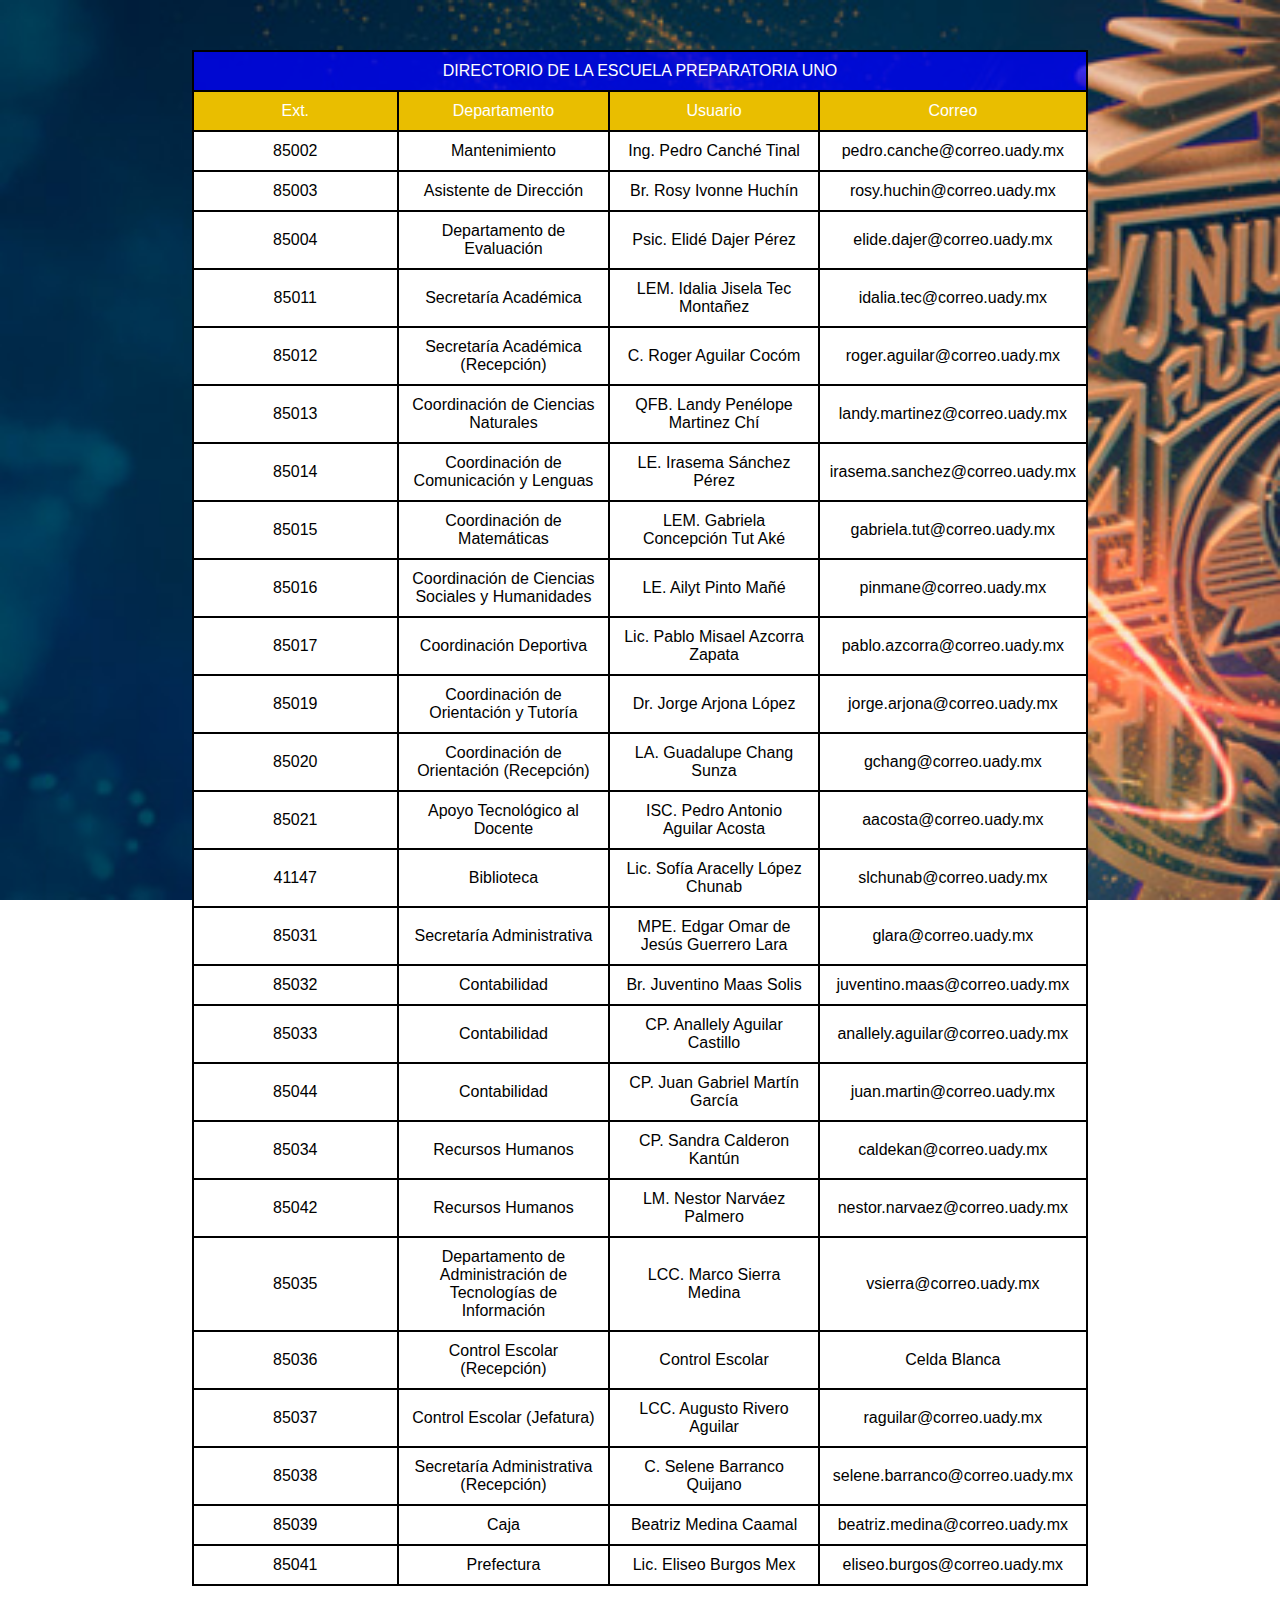
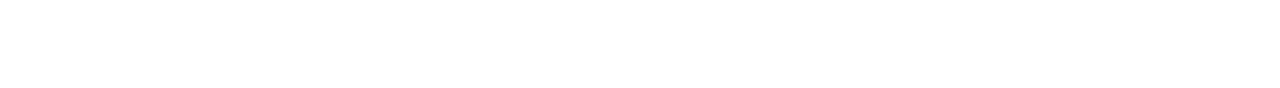
<file: directorio/index.html>
<!DOCTYPE html>
<html lang="es">
<head>
  <meta charset="UTF-8">
  <meta name="viewport" content="width=device-width, initial-scale=1.0">
  <link rel="stylesheet" href="style/style.css">
</head>
<body>

  <table>
    <tr class="fila-azul">
      <td colspan="4">DIRECTORIO DE LA ESCUELA PREPARATORIA UNO</td>
    </tr>
    <tr class="fila-amarilla">
      <td>Ext.</td>
      <td>Departamento</td>
      <td>Usuario</td>
      <td>Correo</td>
    </tr>
    <tr>
        <td>85002</td>
        <td>Mantenimiento</td>
        <td>Ing. Pedro Canché Tinal	</td>
        <td>pedro.canche@correo.uady.mx</td>
      </tr>
      <tr>
        <td>85003</td>
        <td>Asistente de Dirección</td>
        <td>Br. Rosy Ivonne Huchín</td>
        <td>rosy.huchin@correo.uady.mx</td>
      </tr>
      <tr>
        <td>85004</td>
        <td>Departamento de Evaluación</td>
        <td>Psic. Elidé Dajer Pérez</td>
        <td>elide.dajer@correo.uady.mx</td>
      </tr>
      <tr>
        <td>85011</td>
        <td>Secretaría Académica</td>
        <td>LEM. Idalia Jisela Tec Montañez</td>
        <td>idalia.tec@correo.uady.mx</td>
      </tr>
      <tr>
        <td>85012</td>
        <td>Secretaría Académica (Recepción)</td>
        <td>C. Roger Aguilar Cocóm</td>
        <td>roger.aguilar@correo.uady.mx</td>
      </tr>
      <tr>
        <td>85013</td>
        <td>Coordinación de Ciencias Naturales</td>
        <td>QFB. Landy Penélope Martinez Chí</td>
        <td>landy.martinez@correo.uady.mx</td>
      </tr>
      <tr>
        <td>85014</td>
        <td>Coordinación de Comunicación y Lenguas</td>
        <td>LE. Irasema Sánchez Pérez</td>
        <td>irasema.sanchez@correo.uady.mx</td>
      </tr>
      <tr>
        <td>85015</td>
        <td>Coordinación de Matemáticas</td>
        <td>LEM. Gabriela Concepción Tut Aké</td>
        <td>gabriela.tut@correo.uady.mx</td>
      </tr>
      <tr>
        <td>85016</td>
        <td>Coordinación de Ciencias Sociales y Humanidades</td>
        <td>LE. Ailyt Pinto Mañé</td>
        <td>pinmane@correo.uady.mx</td>
      </tr>
      <tr>
        <td>85017</td>
        <td>Coordinación Deportiva</td>
        <td>Lic. Pablo Misael Azcorra Zapata</td>
        <td>pablo.azcorra@correo.uady.mx</td>
      </tr>
      <tr>
        <td>85019</td>
        <td>Coordinación de Orientación y Tutoría</td>
        <td>Dr. Jorge Arjona López</td>
        <td>jorge.arjona@correo.uady.mx</td>
      </tr>
      <tr>
        <td>85020</td>
        <td>Coordinación de Orientación (Recepción)</td>
        <td>LA. Guadalupe Chang Sunza</td>
        <td>gchang@correo.uady.mx</td>
      </tr>
      <tr>
        <td>85021</td>
        <td>Apoyo Tecnológico al Docente</td>
        <td>ISC. Pedro Antonio Aguilar Acosta</td>
        <td>aacosta@correo.uady.mx</td>
      </tr>
      <tr>
        <td>41147</td>
        <td>Biblioteca</td>
        <td>Lic. Sofía Aracelly López Chunab</td>
        <td>slchunab@correo.uady.mx</td>
      </tr>
      <tr>
        <td>85031</td>
        <td>Secretaría Administrativa</td>
        <td>MPE. Edgar Omar de Jesús Guerrero Lara</td>
        <td>glara@correo.uady.mx</td>
      </tr>
      <tr>
        <td>85032</td>
        <td>Contabilidad</td>
        <td>Br. Juventino Maas Solis</td>
        <td>juventino.maas@correo.uady.mx</td>
      </tr>
      <tr>
        <td>85033</td>
        <td>Contabilidad</td>
        <td>CP. Anallely Aguilar Castillo</td>
        <td>anallely.aguilar@correo.uady.mx</td>
      </tr>
      <tr>
        <td>85044</td>
        <td>Contabilidad</td>
        <td>CP. Juan Gabriel Martín García</td>
        <td>juan.martin@correo.uady.mx</td>
      </tr>
      <tr>
        <td>85034</td>
        <td>Recursos Humanos</td>
        <td>CP. Sandra Calderon Kantún</td>
        <td>caldekan@correo.uady.mx</td>
      </tr>
      <tr>
        <td>85042</td>
        <td>Recursos Humanos</td>
        <td>LM. Nestor Narváez Palmero</td>
        <td>nestor.narvaez@correo.uady.mx</td>
      </tr>
      <tr>
        <td>85035</td>
        <td>Departamento de Administración de Tecnologías de Información</td>
        <td>LCC. Marco Sierra Medina</td>
        <td>vsierra@correo.uady.mx</td>
      </tr>
      <tr>
        <td>85036</td>
        <td>Control Escolar (Recepción)</td>
        <td>Control Escolar</td>
        <td>Celda Blanca</td>
      </tr>
      <tr>
        <td>85037</td>
        <td>Control Escolar (Jefatura)</td>
        <td>LCC. Augusto Rivero Aguilar</td>
        <td>raguilar@correo.uady.mx</td>
      </tr>
      <tr>
        <td>85038</td>
        <td>Secretaría Administrativa (Recepción)</td>
        <td>C. Selene Barranco Quijano</td>
        <td>selene.barranco@correo.uady.mx</td>
      </tr>
      <tr>
        <td>85039</td>
        <td>Caja</td>
        <td>Beatriz Medina Caamal</td>
        <td>beatriz.medina@correo.uady.mx</td>
      </tr>
      <tr>
        <td>85041</td>
        <td>Prefectura</td>
        <td>Lic. Eliseo Burgos Mex</td>
        <td>eliseo.burgos@correo.uady.mx</td>
      </tr>
  </table>
  <p class="texto-final">© Todos los Derechos Reservados Escuela Preparatoria Uno, UADY 2023. Esta página puede ser reproducida con fines no lucrativos, 
    siempre y cuando no se mutile, se cite la fuente completa y su dirección electrónica, de otra forma requiere permiso previo por 
    escrito de la institución.</p>
</body>
</html>
</file>
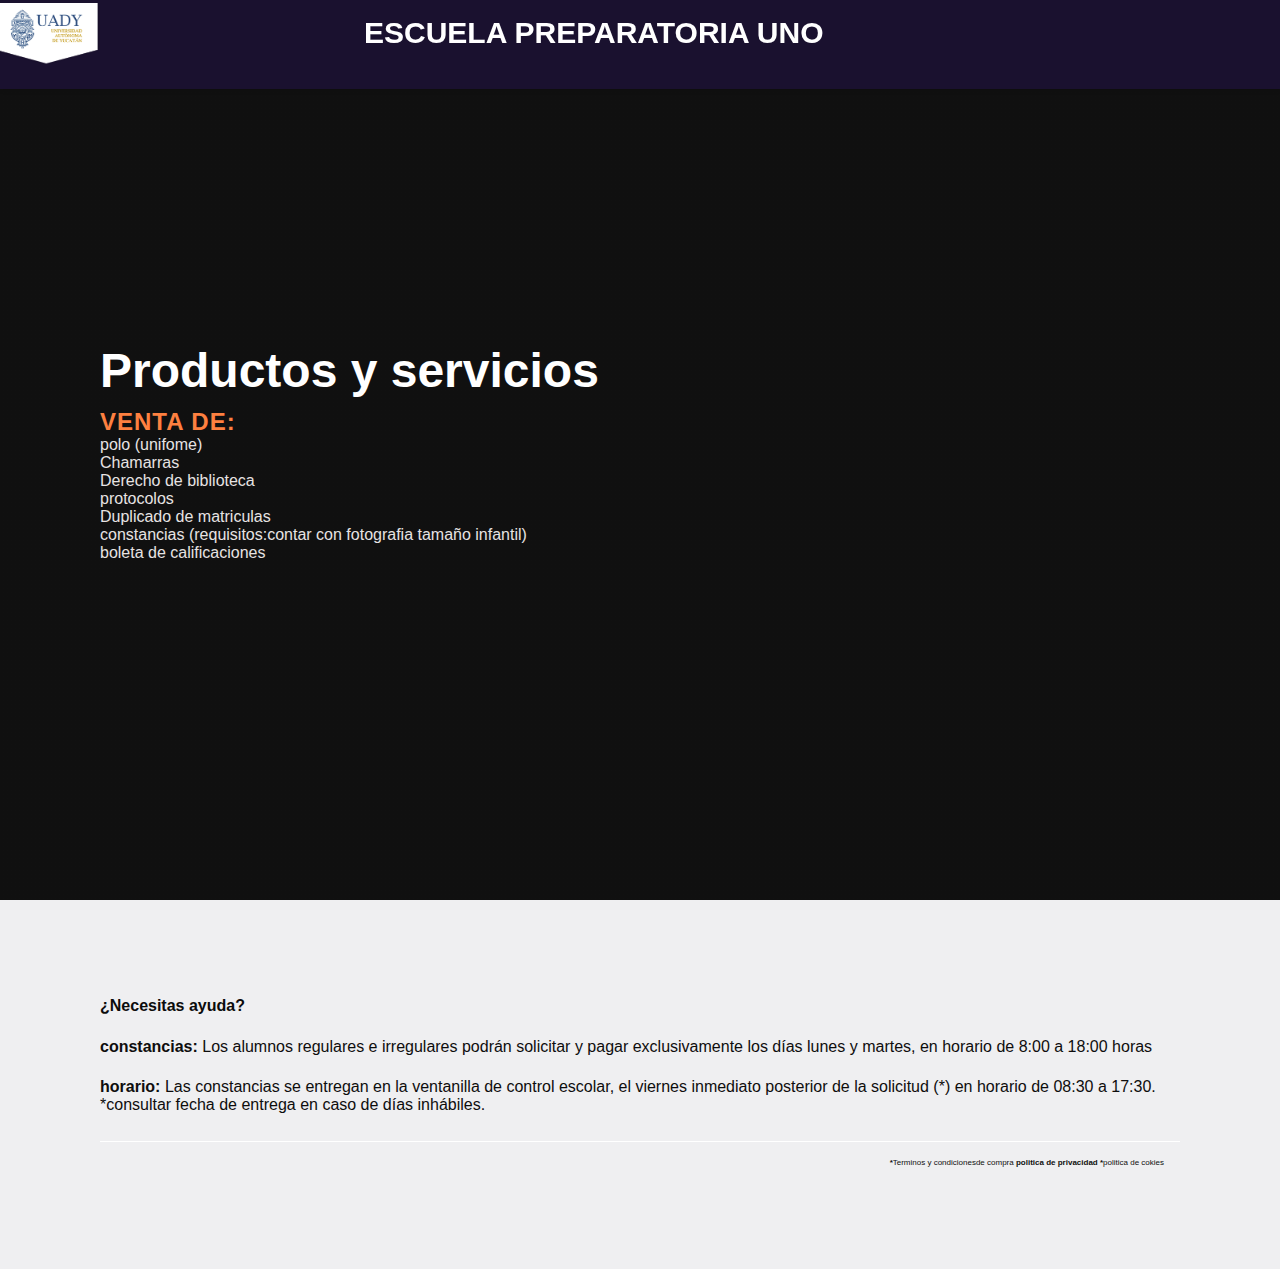
<file: tramites/tramite3/index.html>
<!DOCTYPE html>
<html lang="ES-MX">
    <head>
        <meta charset="utf-8">
        <title>Escuela preparatoria uno</title>
        <meta name="keywords" content="index,uady,rudy">
        <meta name="author" content="Evelyn Roura">
    <meta name="viewport" content="width=device-width,initial-scales=1.0">
    <link rel="stylesheet" type="text/css" href="css/style.css">
    
</head>

<body>
    <main>
    <nav>
        <a href="#" class="logo"><i class='bx bx-play'><img src="img/uady-escudo.png" alt="Prepa uno">
        </div></i>Escuela preparatoria uno</a>
        <div class="toggle" onclick="toggleMenu();"></div>
    </nav>

    <section id="home">
        <div class="home-text">
            <h1>Productos y servicios</h1>
            <h2>venta de:</h2>
        <ul>
            <li><a href="">polo (unifome)</a></li>
            <li><a href="">Chamarras</a></li>
            <li><a href="">Derecho de biblioteca</a></li>
            <li><a href="">protocolos</a></li>
            <li><a href="">Duplicado de matriculas</a></li>
            <li><a href="">constancias (requisitos:contar con fotografia tamaño infantil)</a></li>
            <li><a href="">boleta de calificaciones</a></li>
        </ul>
</section>
<section class="footer">
    
    <div class="box-container">

        <div class="box">
            <h3>¿Necesitas ayuda?</h3>
                <a href=""><b>constancias:</b>
                Los alumnos regulares e irregulares podrán solicitar y pagar exclusivamente los días lunes y martes, en horario de 8:00 a 18:00 horas</a>
                <a href=""><b>horario:</b>
                    Las constancias se entregan en la ventanilla de control escolar, el viernes inmediato posterior de la solicitud (*) en horario de 08:30 a 17:30.
                    *consultar fecha de entrega en caso de días inhábiles. </a>
       <h1 class="credit" id="hhh"> <b>*</b>Terminos y condicionesde compra </b><b> politica de privacidad </b><b>*</b>politica de cokies</h1>
 </section>
</main>  
</body>

</html>
</file>
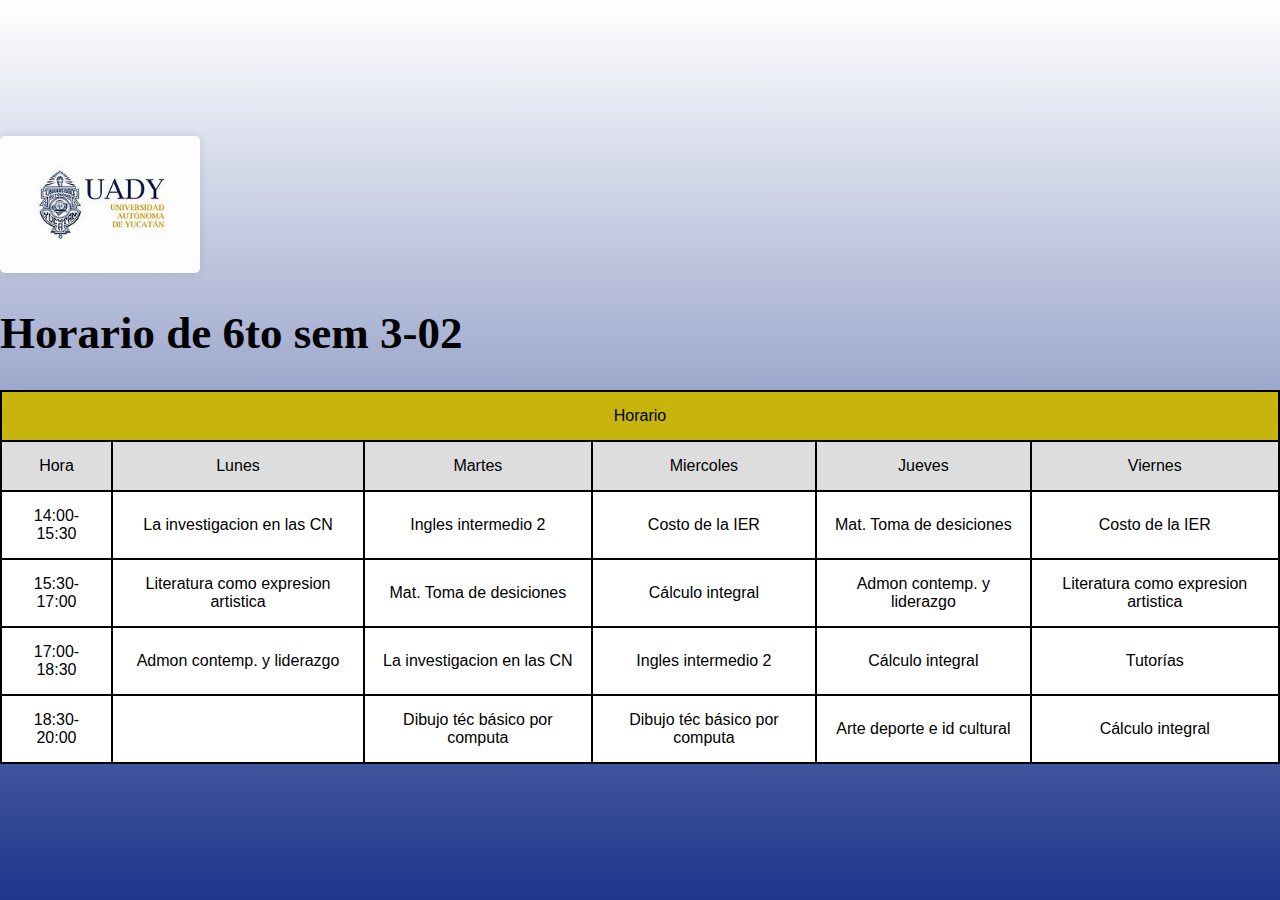
<file: Horario/horario.html>
<!DOCTYPE html>
<html>
<head>
  <meta charset="utf-8">
  <meta name="WilliamB" content="width=device-width, initial-scale=1.0">
 <title>horario escolar</title>
 <link rel="stylesheet" type="text/css" href="css/style.css">
</head>
<body>
  <div class="container">
    <img src="img/uadyl.jpg" alt="logo">
    <h1>Horario de 6to sem               3-02</h1>
<table>
    <tr>
      <td colspan="6">Horario</td>      
    </tr>
    <tr>
      <td>Hora</td>
      <td>Lunes</td>
      <td>Martes</td>
      <td>Miercoles</td>
      <td>Jueves</td>
      <td>Viernes</td>
    </tr>
    <tr>
      <td>14:00-15:30</td>
      <td>La investigacion en las 
          CN</td>
      <td>Ingles intermedio 2</td>
      <td>Costo de la IER</td>
      <td>Mat. Toma de 
          desiciones</td>
      <td>Costo de la IER</td>
    </tr>
    <tr>
      <td>15:30-17:00</td>
      <td>Literatura como 
          expresion artistica</td>
      <td>Mat. Toma de 
      desiciones</td>
      <td>Cálculo integral</td>
      <td>Admon contemp. y 
          liderazgo</td>
      <td>Literatura como 
      expresion artistica</td>
    </tr>
    <tr>
      <td>17:00-18:30</td>
      <td>Admon contemp. y 
          liderazgo</td>
      <td>La investigacion en las 
          CN</td>
      <td>Ingles intermedio 2</td>
      <td>Cálculo integral</td>
      <td>Tutorías</td>
    </tr>
    <tr>
      <td>18:30-20:00</td>
      <td></td>
      <td>Dibujo téc básico por 
          computa</td>
      <td>Dibujo téc básico por 
      computa</td>
      <td>Arte deporte e id cultural</td>
      <td>Cálculo integral</td>
    </tr>    
</table>
</body>
</div>
</html>
</file>
<file: directorio/style/style.css>
body {
    font-family: "Arial", sans-serif; 
    margin: 0; 
    padding: 0; 
    background: url(../img/fondo-uady.jpg) no-repeat center center fixed; 
    background-size: cover; 
  }
  table {
    width: 70%;
    border-collapse: collapse;
    margin: 50px auto;
  }

  th, td {
    border: 2px solid black;
    padding: 10px;
    text-align: center;
  }

  tr:nth-child(2) td {
    background-color: rgb(233, 190, 0);
    color: white;
  }

  .fila-azul {
    background-color: rgba(0, 0, 255, 0.76);
    color: white;
  }

  tr:nth-child(n+3) td {
    background-color: white;
    color: black;
  }

  tr:nth-child(n+3):hover td {
    background-color: #e6e6e6;
  }

  tr:nth-child(1) td, tr:nth-child(2) td {
    width: 25%;
  }

  .texto-final {
    color: white;
  }
</file>
<file: tramites/tramite3/css/style.css>
* {
  margin: 0;
  padding: 0;
  box-sizing: border-box;
  text-decoration: none;
  list-style: none;
  font-family: "Poppins", sans-serif;
  scroll-behavior: smooth;
}

body,
html {
  
  background-repeat: no-repeat;
  background-attachment: fixed;
  background-size: cover;
  justify-content: center;
  background-image: linear-gradient(rgba(0, 0, 0, 0.75), rgba(0, 0, 0, 0.75)), url(https://wallpapercave.com/wp/wp6436919.jpg);
  background-position: center;
    background-repeat: no-repeat;
    background-size: cover;
  color: #fff;
 
}
.logo img{
  width: 40%;
  margin-left: -40%; 
  margin-top: -5%;
}


section {
  padding: 70px 100px;
}

#home {
  position: relative;
  width: 100%;
  height: 100vh;
  display: flex;
  justify-content: space-between;
  align-items: center;
}
.home-text a {
  font-size: 1rem;
  padding: 0.7rem 0;
  color:#e7e3e3;
}
.home-text a:hover{
  color:rgb(184, 85, 19);
  text-decoration: underline;
}
nav {
  position: fixed;
  top: 0;
  left: 0;
  display: flex;
  justify-content: space-between;
  align-items: center;
  background: #1a112f;
  box-shadow: 1px 2px 4px rgba(0, 0, 0, 0.1);
  width: 100%;
  padding: 16px 100px;
  z-index: 1000;
}


.logo {
  font-size: 30px;
  text-transform: uppercase;
  font-weight: 600;
  color: #fff;
  display: flex;
  align-items: left;
}

.bx {
  font-size: 35px;
  color: #fe8040;
}

h2 {
  color: #fe8040;
  font-size: 1.5rem;
  text-transform: uppercase;
  letter-spacing: 1px;
}

.home-text h1 {
  font-size: 3rem;
  margin: 5px 0 10px;
}

.footer{
  background:#efeff1;
}

.footer .box-container{
  display: flex;
  flex-wrap: wrap;
  gap: 0.7rem
}

.footer .box-container .box{
  padding:1rem 0;
  flex:1 1 5rem;
}

.footer .box-container .box h3{
  font-size: 1rem;
  padding:.7rem 0;
  color:#0c0c0c;
}


.footer .box-container .box a{
  display: block;
  font-size: 1rem;
  padding: 0.7rem 0;
  color:#0e0d0d;
}

.footer .box-container .box a:hover{
  color:black;
  text-decoration: underline;
}

.footer .credit{
  text-align: right;
  position: relative;
  padding:1rem 1rem;
  margin-top: 1rem;
  font-size: .5rem;
  font-weight: normal;
  color:#0f0f0f;
  border-top: .1rem solid white
}


.footer .credit span a{
  color:#0c0c0c;
}
</file>
<file: Horario/css/style.css>
body {
  background: linear-gradient(to bottom, #ffffff, #1d368b);
  height: 100vh;
  margin: 0;
  display: flex;
  justify-content: center;
  align-items: center;
  font-family: 'Arial', sans-serif;
  font-size: 16px;
  color: rgb(0, 0, 0);
  
}
h1 {
font-family: 'Times New Roman', Times, serif;
font-size: 45px;
}
.img-container {
  position: absolute;
  top: 20px;
  right: 20px;
}

img {
  max-width: 200px;
  height: auto; 
  border-radius: 5px;
  box-shadow: 0 0 10px rgba(0, 0, 0, 0.1);
}

table {
  width: 100%;
  border-collapse: collapse;
  background-color: #ffffff;
}

th, td {
  border: 2px solid black; 
  padding: 15px; 
  text-align: center;
}

td[colspan="6"] {
  background-color: #c7b40c; 
}

tr:nth-child(2) {
  background-color: #9c9c9c57; 
}
</file>
